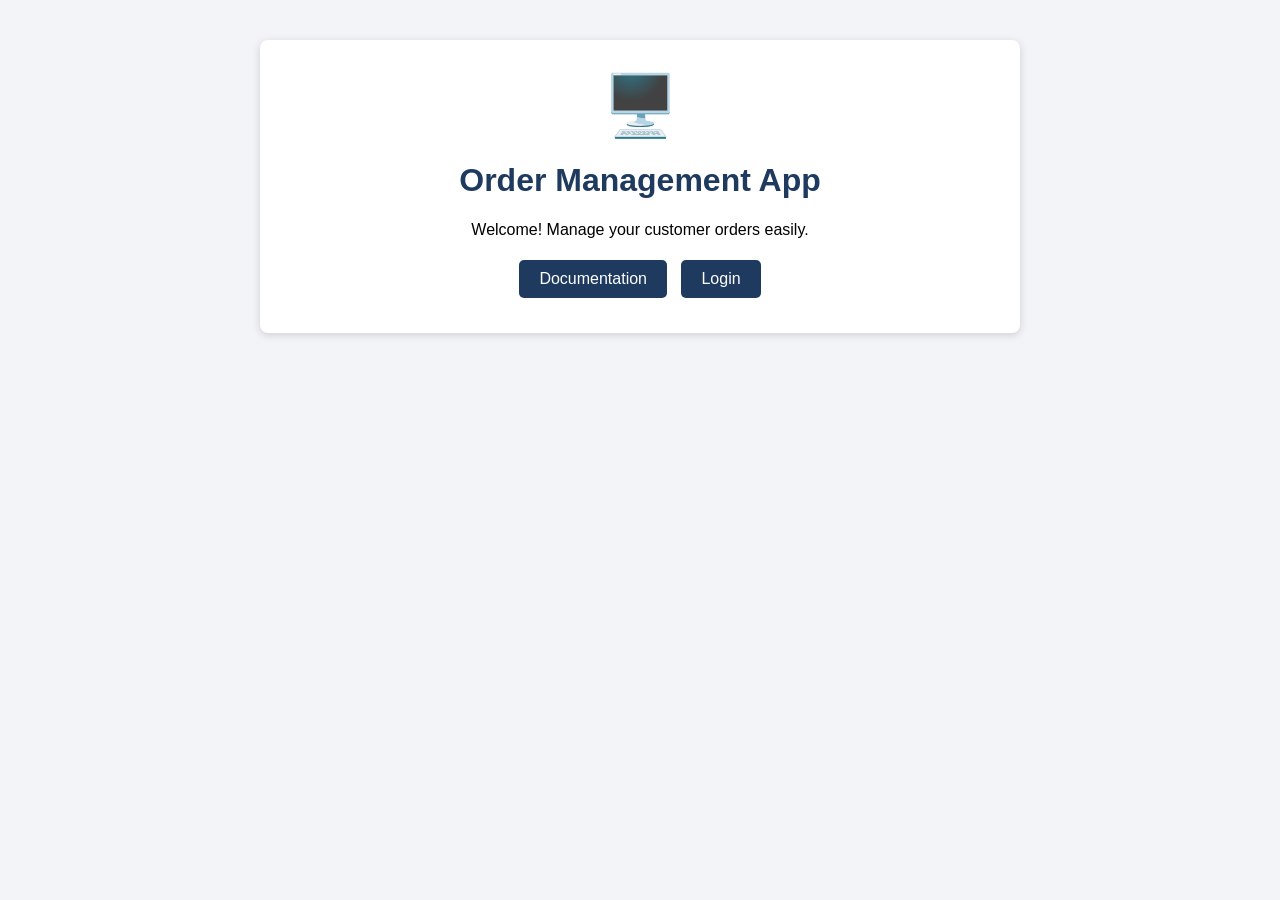
<file: application/client/index.html>
<!DOCTYPE html>
<!-- Pantalla 1: Inicio de la aplicación -->
<html lang="en">
<head>
  <meta charset="UTF-8">
  <meta name="viewport" content="width=device-width, initial-scale=1">
  <title>Order Management App</title>
  <link rel="stylesheet" href="css/styles.css">
</head>
<body>
  <div class="container center">
    <div class="logo">🖥️</div>
    <h1>Order Management App</h1>
    <p>Welcome! Manage your customer orders easily.</p>
    <a class="button" href="documentation.html">Documentation</a>
    <a class="button" href="login.html">Login</a>
  </div>
</body>
</html>
</file>
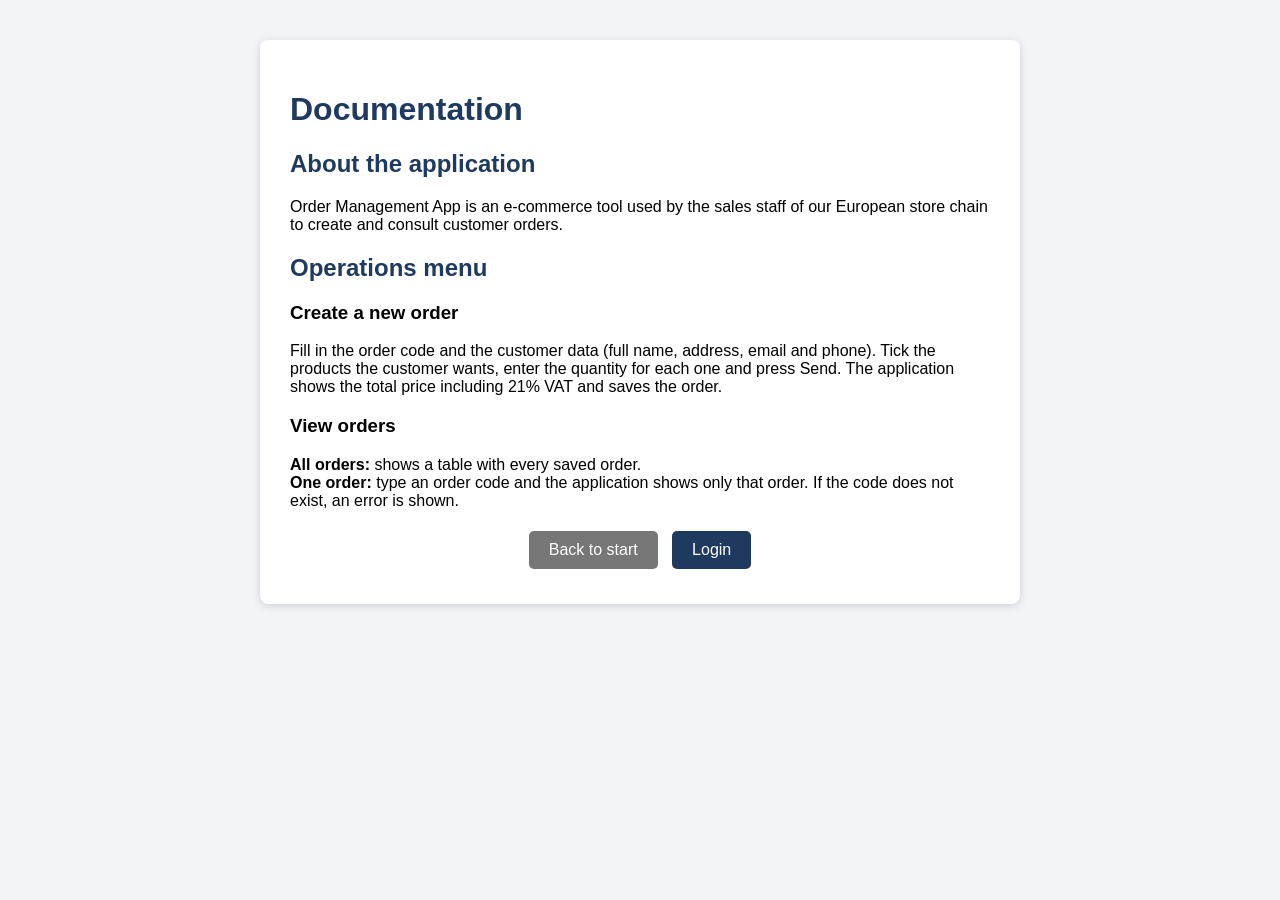
<file: application/client/documentation.html>
<!DOCTYPE html>
<!-- Pantalla 2: Descripción y documentación de la aplicación -->
<html lang="en">
<head>
  <meta charset="UTF-8">
  <meta name="viewport" content="width=device-width, initial-scale=1">
  <title>Documentation - Order Management App</title>
  <link rel="stylesheet" href="css/styles.css">
</head>
<body>
  <div class="container">
    <h1>Documentation</h1>

    <h2>About the application</h2>
    <p>
      Order Management App is an e-commerce tool used by the sales staff
      of our European store chain to create and consult customer orders.
    </p>

    <h2>Operations menu</h2>

    <h3>Create a new order</h3>
    <p>
      Fill in the order code and the customer data (full name, address,
      email and phone). Tick the products the customer wants, enter the
      quantity for each one and press Send. The application shows the
      total price including 21% VAT and saves the order.
    </p>

    <h3>View orders</h3>
    <p>
      <strong>All orders:</strong> shows a table with every saved order.<br>
      <strong>One order:</strong> type an order code and the application
      shows only that order. If the code does not exist, an error is shown.
    </p>

    <div class="center">
      <a class="button secondary" href="index.html">Back to start</a>
      <a class="button" href="login.html">Login</a>
    </div>
  </div>
</body>
</html>
</file>
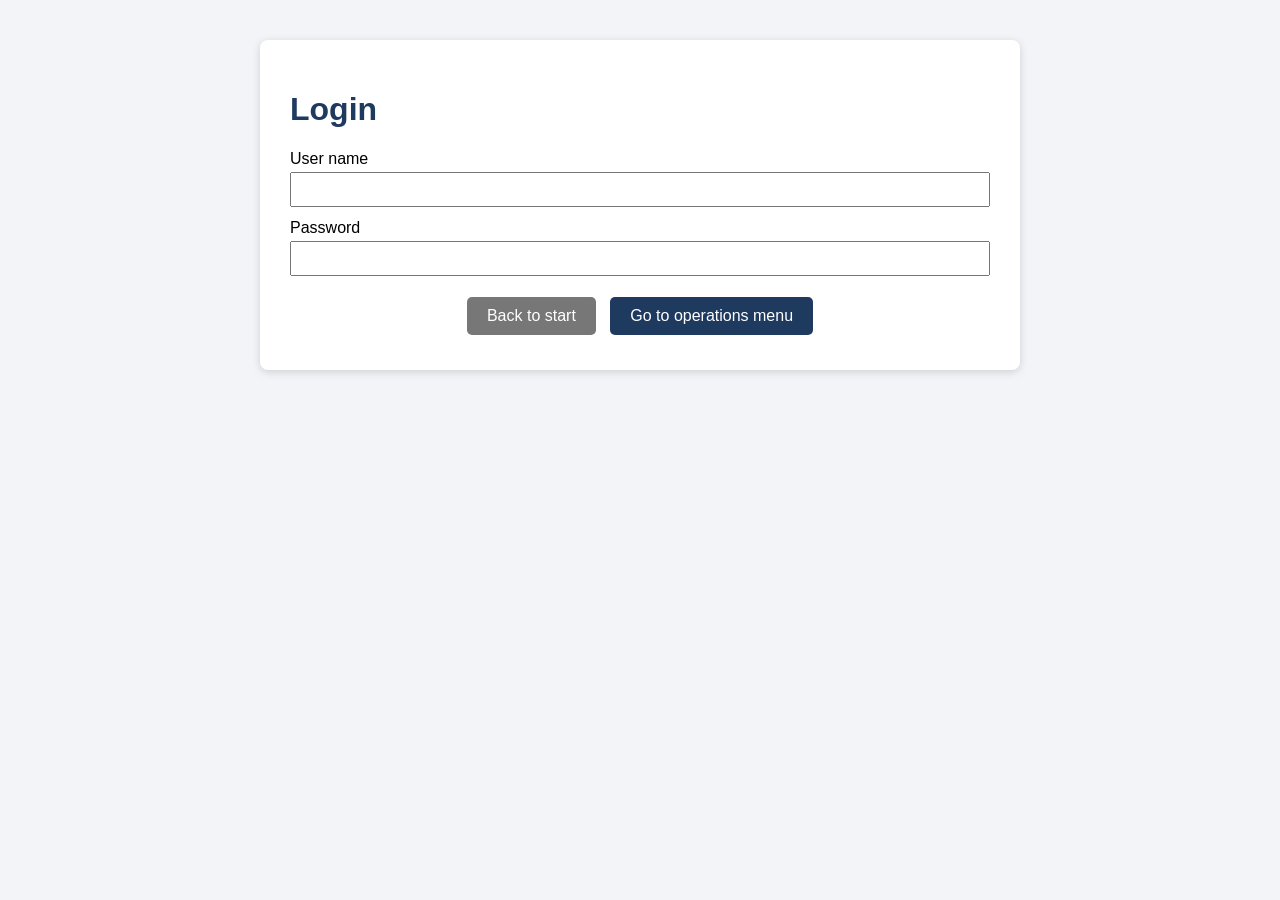
<file: application/client/login.html>
<!DOCTYPE html>
<!-- Pantalla 3: Autenticación (login) -->
<html lang="en">
<head>
  <meta charset="UTF-8">
  <meta name="viewport" content="width=device-width, initial-scale=1">
  <title>Login - Order Management App</title>
  <link rel="stylesheet" href="css/styles.css">
</head>
<body>
  <div class="container">
    <h1>Login</h1>

    <label for="user">User name</label>
    <input type="text" id="user">

    <label for="password">Password</label>
    <input type="password" id="password">

    <p id="message" class="error"></p>

    <div class="center">
      <a class="button secondary" href="index.html">Back to start</a>
      <button class="button" id="loginButton">Go to operations menu</button>
    </div>
  </div>

  <script src="js/login.js"></script>
</body>
</html>
</file>
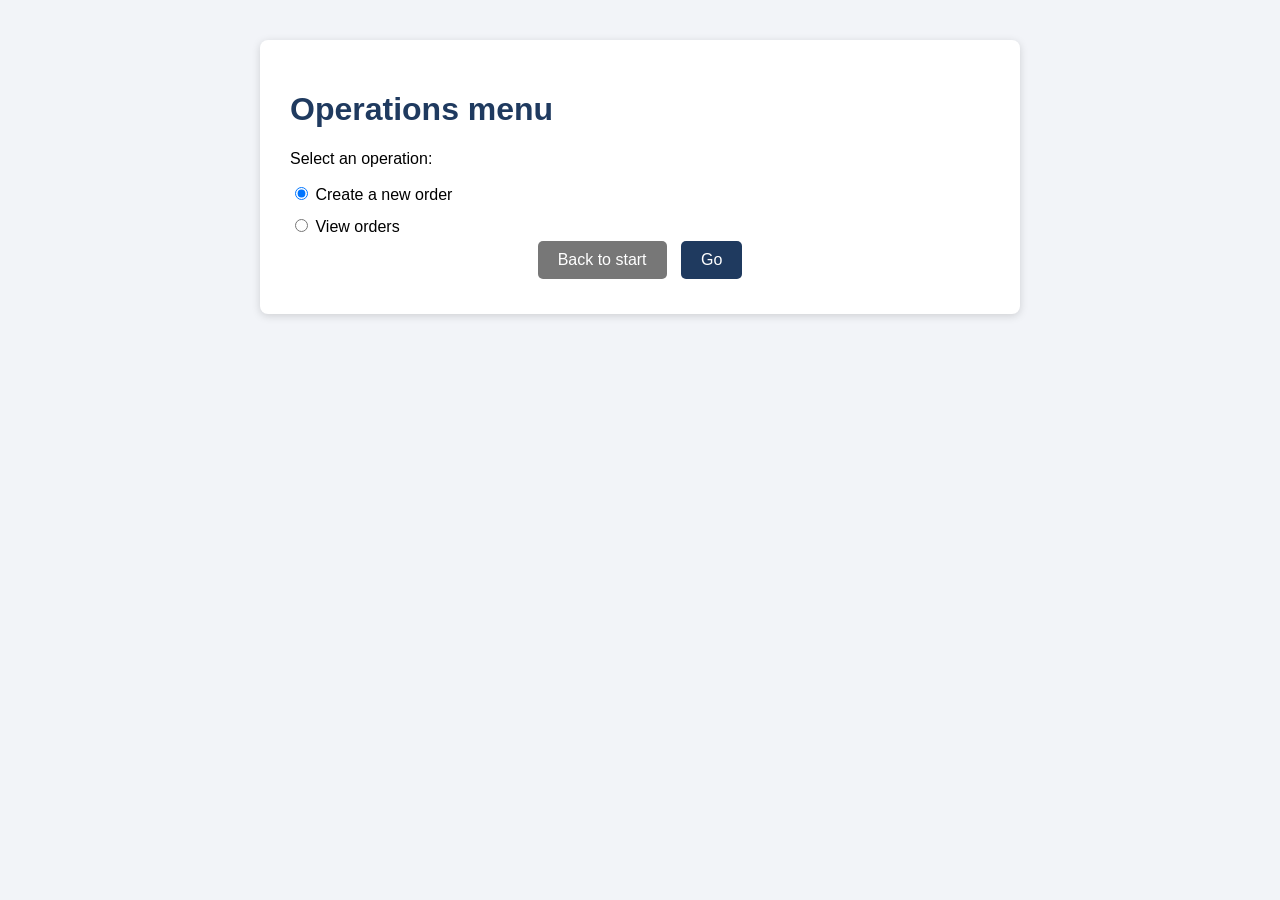
<file: application/client/menu.html>
<!DOCTYPE html>
<!-- Pantalla 4: Menú de selección de operaciones -->
<html lang="en">
<head>
  <meta charset="UTF-8">
  <meta name="viewport" content="width=device-width, initial-scale=1">
  <title>Operations menu - Order Management App</title>
  <link rel="stylesheet" href="css/styles.css">
</head>
<body>
  <div class="container">
    <h1>Operations menu</h1>
    <p>Select an operation:</p>

    <form id="menuForm">
      <label><input type="radio" name="operation" value="newOrder.html" checked> Create a new order</label>
      <label><input type="radio" name="operation" value="viewMenu.html"> View orders</label>
    </form>

    <div class="center">
      <a class="button secondary" href="index.html">Back to start</a>
      <button class="button" id="goButton">Go</button>
    </div>
  </div>

  <script>
    // Va a la página de la operación seleccionada
    function goToOperation() {
      const selected = document.querySelector('input[name="operation"]:checked');
      window.location.href = selected.value;
    }
    // Asocia la función al evento click del botón
    document.getElementById("goButton").addEventListener("click", goToOperation);
  </script>
</body>
</html>
</file>
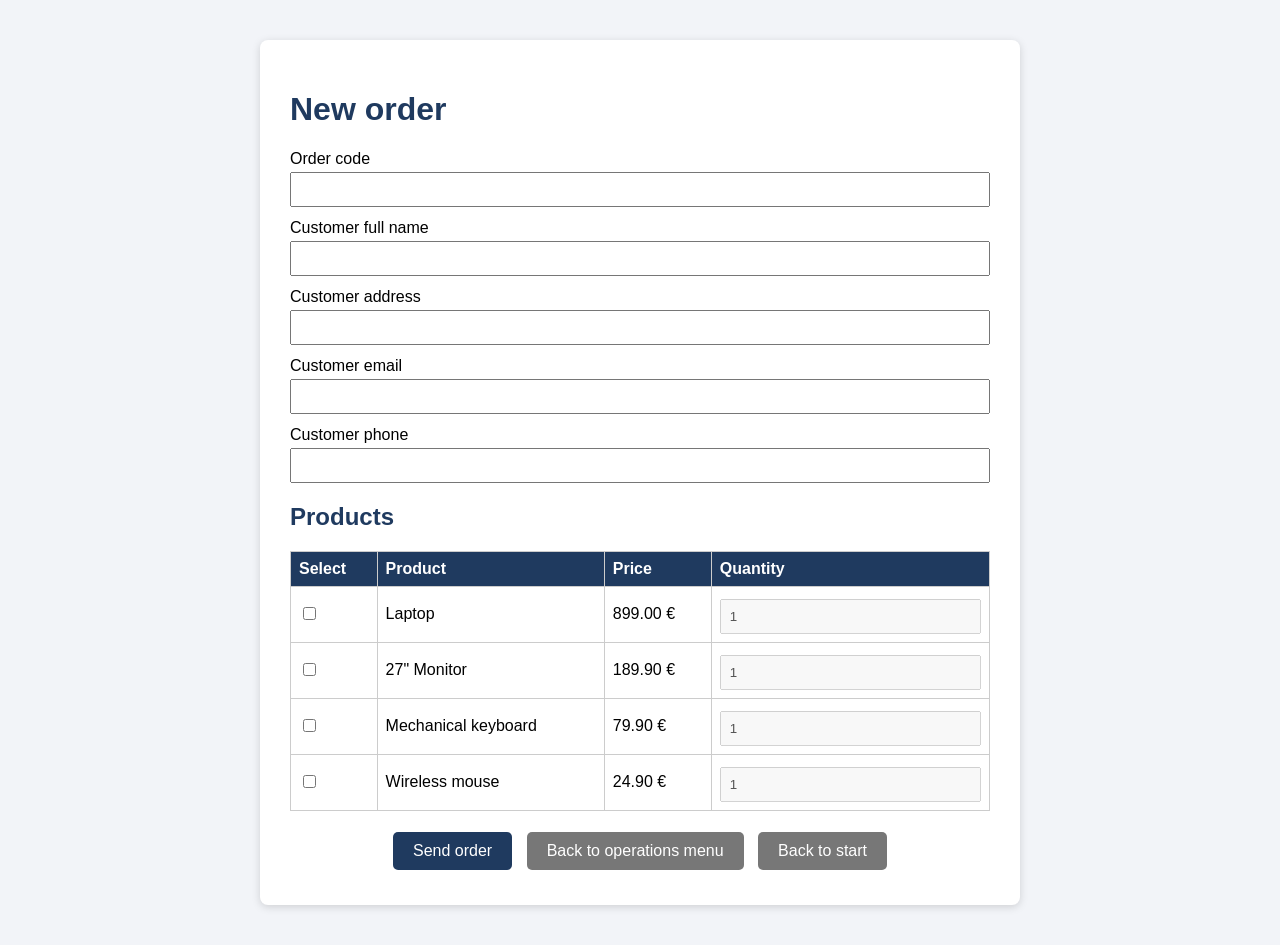
<file: application/client/newOrder.html>
<!DOCTYPE html>
<!-- Pantalla 5: Creación de una comanda nueva -->
<html lang="en">
<head>
  <meta charset="UTF-8">
  <meta name="viewport" content="width=device-width, initial-scale=1">
  <title>New order - Order Management App</title>
  <link rel="stylesheet" href="css/styles.css">
</head>
<body>
  <div class="container">
    <h1>New order</h1>

    <form id="orderForm">
      <label for="orderId">Order code</label>
      <input type="text" id="orderId" name="orderId">

      <label for="fullName">Customer full name</label>
      <input type="text" id="fullName" name="fullName">

      <label for="address">Customer address</label>
      <input type="text" id="address" name="address">

      <label for="email">Customer email</label>
      <input type="email" id="email" name="email">

      <label for="phone">Customer phone</label>
      <input type="text" id="phone" name="phone">

      <h2>Products</h2>
      <!-- Los 4 productos fijos de la tienda. Cada fila tiene un checkbox
           para marcar si se compra, y la cantidad solo se puede editar
           si el checkbox está marcado (lo hace newOrder.js). -->
      <table>
        <tr>
          <th>Select</th>
          <th>Product</th>
          <th>Price</th>
          <th>Quantity</th>
        </tr>
        <tr>
          <td><input type="checkbox" name="products[0][selected]" class="productCheck"></td>
          <td>Laptop <input type="hidden" name="products[0][name]" value="Laptop"></td>
          <td>899.00 € <input type="hidden" name="products[0][price]" value="899.00"></td>
          <td><input type="number" name="products[0][quantity]" min="1" value="1" disabled></td>
        </tr>
        <tr>
          <td><input type="checkbox" name="products[1][selected]" class="productCheck"></td>
          <td>27" Monitor <input type="hidden" name="products[1][name]" value="27&quot; Monitor"></td>
          <td>189.90 € <input type="hidden" name="products[1][price]" value="189.90"></td>
          <td><input type="number" name="products[1][quantity]" min="1" value="1" disabled></td>
        </tr>
        <tr>
          <td><input type="checkbox" name="products[2][selected]" class="productCheck"></td>
          <td>Mechanical keyboard <input type="hidden" name="products[2][name]" value="Mechanical keyboard"></td>
          <td>79.90 € <input type="hidden" name="products[2][price]" value="79.90"></td>
          <td><input type="number" name="products[2][quantity]" min="1" value="1" disabled></td>
        </tr>
        <tr>
          <td><input type="checkbox" name="products[3][selected]" class="productCheck"></td>
          <td>Wireless mouse <input type="hidden" name="products[3][name]" value="Wireless mouse"></td>
          <td>24.90 € <input type="hidden" name="products[3][price]" value="24.90"></td>
          <td><input type="number" name="products[3][quantity]" min="1" value="1" disabled></td>
        </tr>
      </table>

      <p id="message" class="error"></p>
      <p id="result"></p>

      <div class="center">
        <button type="button" class="button" id="sendButton">Send order</button>
        <a class="button secondary" href="menu.html">Back to operations menu</a>
        <a class="button secondary" href="index.html">Back to start</a>
      </div>
    </form>
  </div>

  <script src="js/newOrder.js"></script>
</body>
</html>
</file>
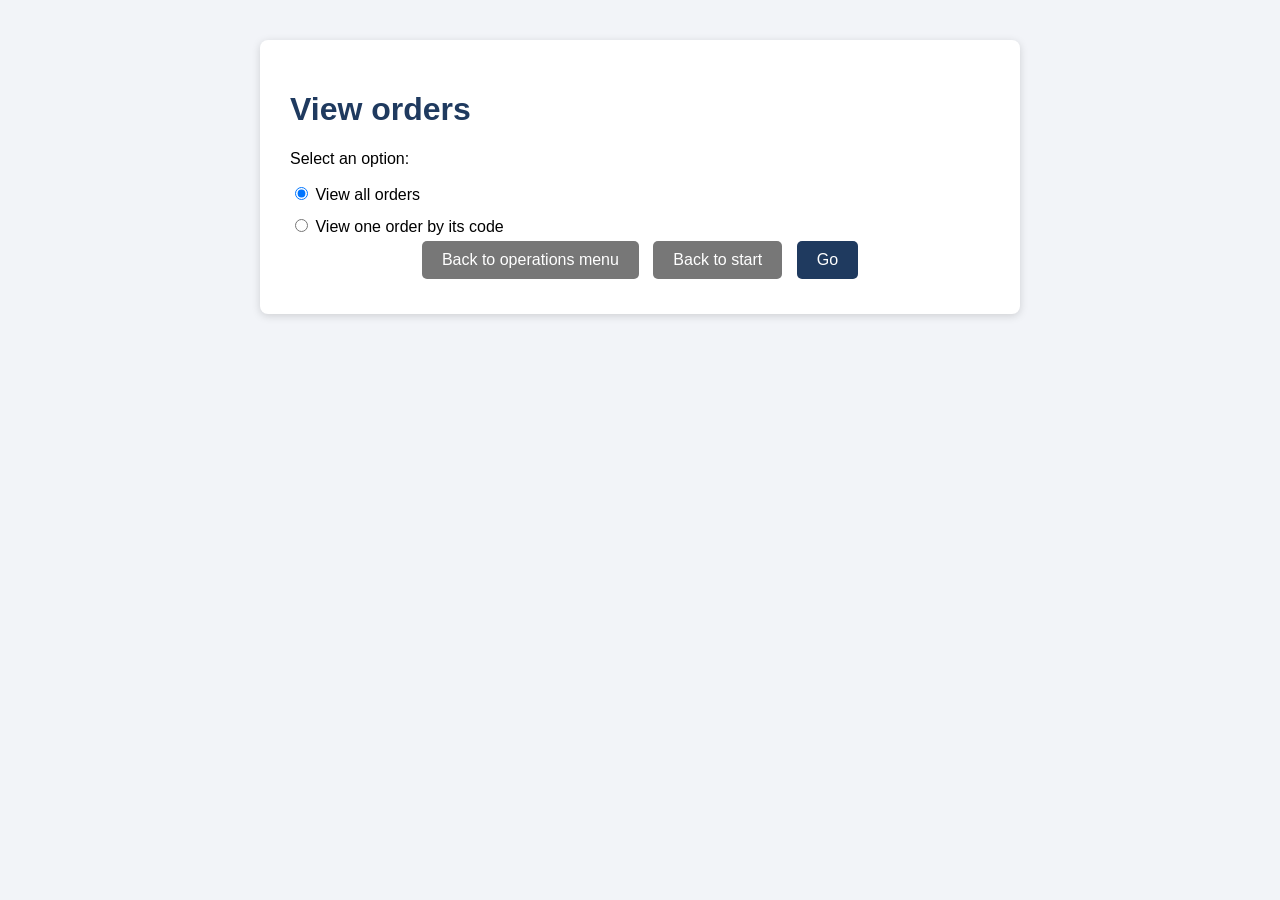
<file: application/client/viewMenu.html>
<!DOCTYPE html>
<!-- Pantalla 6: Menú de visualización de comandas -->
<html lang="en">
<head>
  <meta charset="UTF-8">
  <meta name="viewport" content="width=device-width, initial-scale=1">
  <title>View orders - Order Management App</title>
  <link rel="stylesheet" href="css/styles.css">
</head>
<body>
  <div class="container">
    <h1>View orders</h1>
    <p>Select an option:</p>

    <label><input type="radio" name="view" value="../server/viewAllOrders.php" checked> View all orders</label>
    <label><input type="radio" name="view" value="viewOrder.html"> View one order by its code</label>

    <div class="center">
      <a class="button secondary" href="menu.html">Back to operations menu</a>
      <a class="button secondary" href="index.html">Back to start</a>
      <button class="button" id="goButton">Go</button>
    </div>
  </div>

  <script>
    // Va a la página de la opción seleccionada
    function goToView() {
      const selected = document.querySelector('input[name="view"]:checked');
      window.location.href = selected.value;
    }
    // Asocia la función al evento click del botón
    document.getElementById("goButton").addEventListener("click", goToView);
  </script>
</body>
</html>
</file>
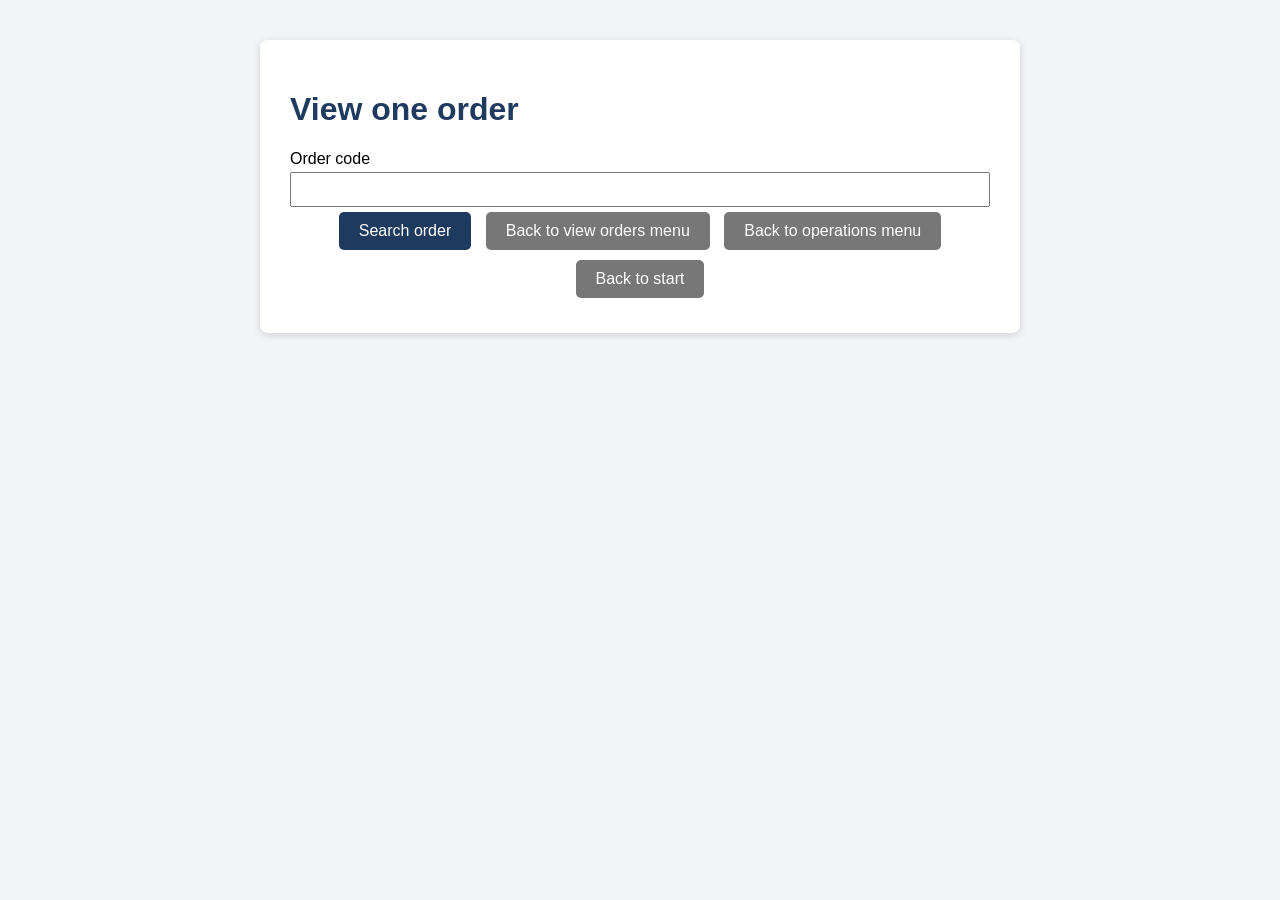
<file: application/client/viewOrder.html>
<!DOCTYPE html>
<!-- Pantalla 8: Visualización de una comanda por su código -->
<html lang="en">
<head>
  <meta charset="UTF-8">
  <meta name="viewport" content="width=device-width, initial-scale=1">
  <title>View one order - Order Management App</title>
  <link rel="stylesheet" href="css/styles.css">
</head>
<body>
  <div class="container">
    <h1>View one order</h1>

    <!-- Formulario con method="get" porque es una operación de lectura.
         No hace falta JavaScript: el navegador ya envía los datos solo. -->
    <form action="../server/viewOrder.php" method="get">
      <label for="id">Order code</label>
      <input type="text" id="id" name="id" required>

      <div class="center">
        <button type="submit" class="button">Search order</button>
        <a class="button secondary" href="viewMenu.html">Back to view orders menu</a>
        <a class="button secondary" href="menu.html">Back to operations menu</a>
        <a class="button secondary" href="index.html">Back to start</a>
      </div>
    </form>
  </div>
</body>
</html>
</file>
<file: application/client/css/styles.css>
/* Estilos de toda la aplicación. Un único fichero usado por todas las
   páginas HTML, tanto del cliente como las que genera el servidor. */

body {
  font-family: Arial, sans-serif;
  background: #f2f4f8;
  margin: 0;
  padding: 0;
}

.container {
  max-width: 700px;
  margin: 40px auto;
  background: #ffffff;
  padding: 30px;
  border-radius: 8px;
  box-shadow: 0 2px 8px rgba(0, 0, 0, 0.15);
}

.center {
  text-align: center;
}

.logo {
  font-size: 60px;
}

h1, h2 {
  color: #1f3a5f;
}

.button {
  display: inline-block;
  padding: 10px 20px;
  margin: 5px;
  background: #1f3a5f;
  color: #ffffff;
  text-decoration: none;
  border: none;
  border-radius: 5px;
  font-size: 16px;
  cursor: pointer;
}

.button:hover {
  background: #2f5a94;
}

.button.secondary {
  background: #777777;
}

label {
  display: block;
  margin-top: 12px;
}

input[type="text"],
input[type="password"],
input[type="email"],
input[type="number"] {
  width: 100%;
  padding: 8px;
  margin-top: 4px;
  box-sizing: border-box;
}

table {
  width: 100%;
  border-collapse: collapse;
  margin: 15px 0;
}

th, td {
  border: 1px solid #cccccc;
  padding: 8px;
  text-align: left;
}

th {
  background: #1f3a5f;
  color: #ffffff;
}

.error {
  color: #b00020;
  font-weight: bold;
}
</file>
